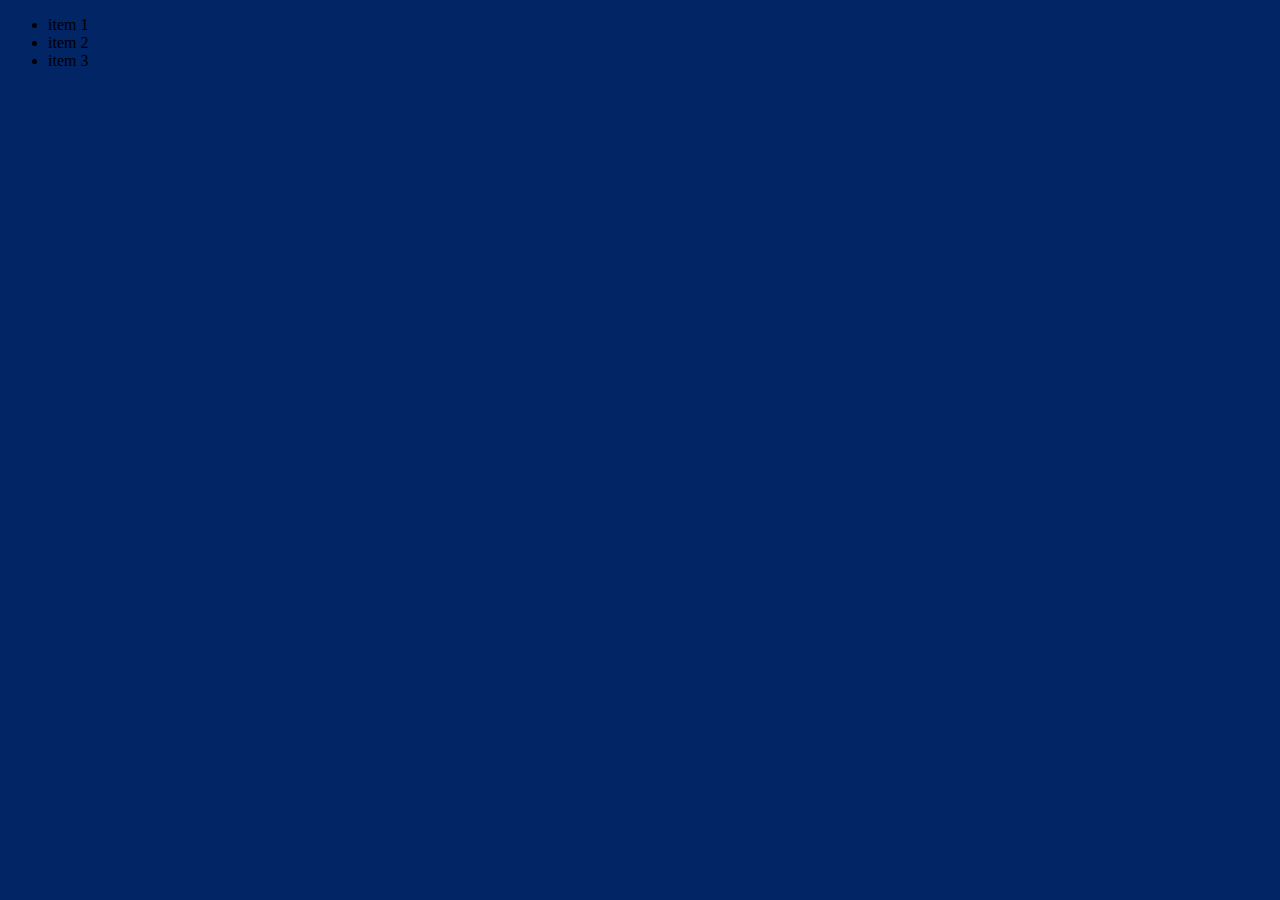
<file: index1.html>
<!DOCTYPE html>
<html lang="en">

<head>
    <meta charset="UTF-8">
    <meta name="viewport" content="width=device-width, initial-scale=1">
    <title>Today's Date</title>
    <link rel="stylesheet" href="./style.css">
</head>

<body>
    <script src="./script.js"></script>
<ul id="test">
  <li>item 1</li>
  <li>item 2</li>
  <li>item 3</li>
</ul>
</body>

</html>
</file>
<file: style.css>
h2 {
    color: white;
    background-color: Green;
    width: 200px;
    text-align: center
}

h3 {
    color: white;
    background-color: white;
    width: 200px;
    text-align: center
}

body {
    background-color: #012565;
    width: 100px;
}
</file>
